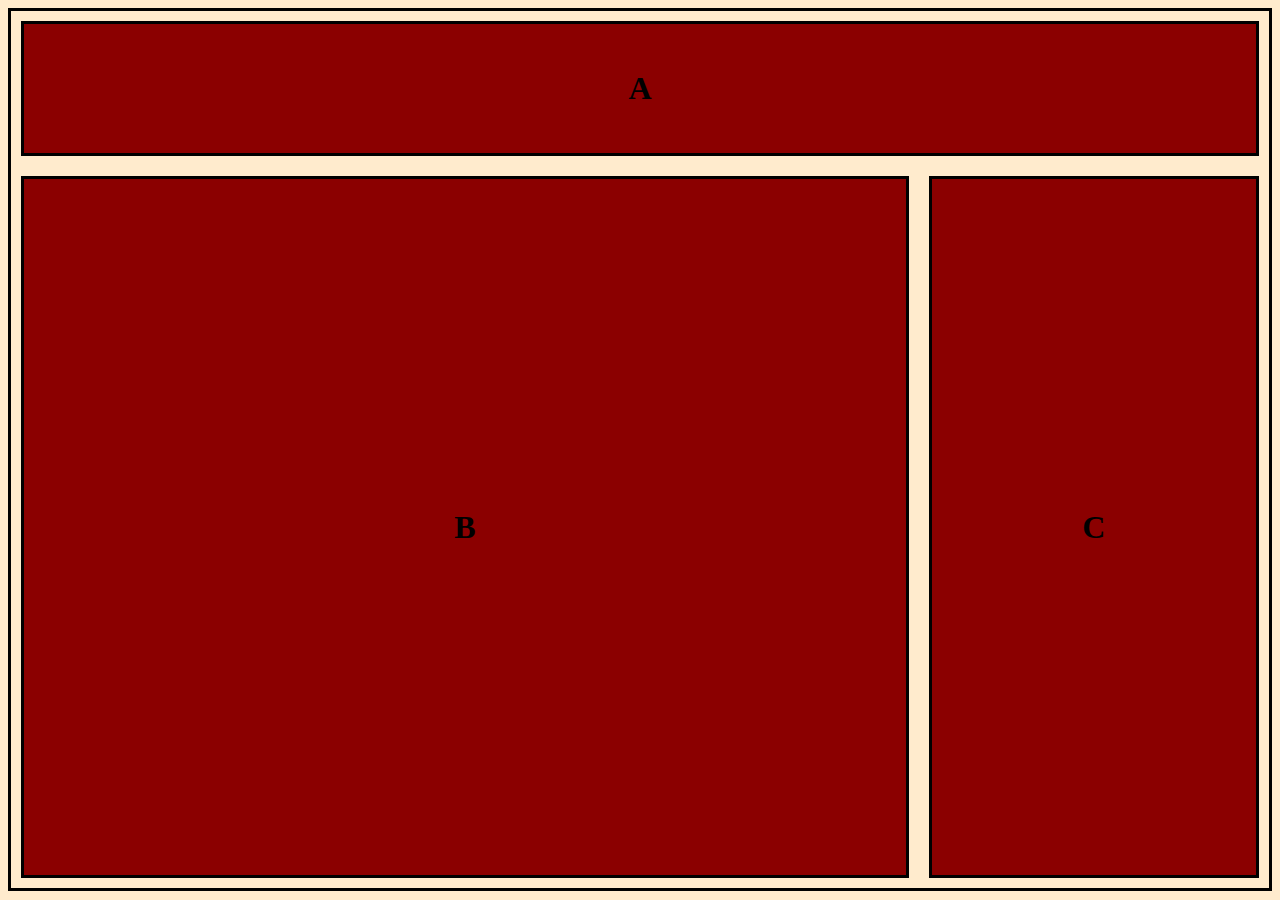
<file: medial-queries1/index.html>
<!DOCTYPE html>
<html lang="en" dir="ltr">

<head>
  <meta charset="utf-8">
  <meta name="viewport" content="width=device-width, initial-scale=1.0">
  <title>Media Queries 1</title>
  <link rel="stylesheet" href="main.css">
</head>

<body>
  <div class="container">
    <div class="a">
      <h1>A</h1>
    </div>
    <div class="b">
      <h1>B</h1>
    </div>
    <div class="c">
      <h1>C</h1>
    </div>

  </div>
</body>

</html>
</file>
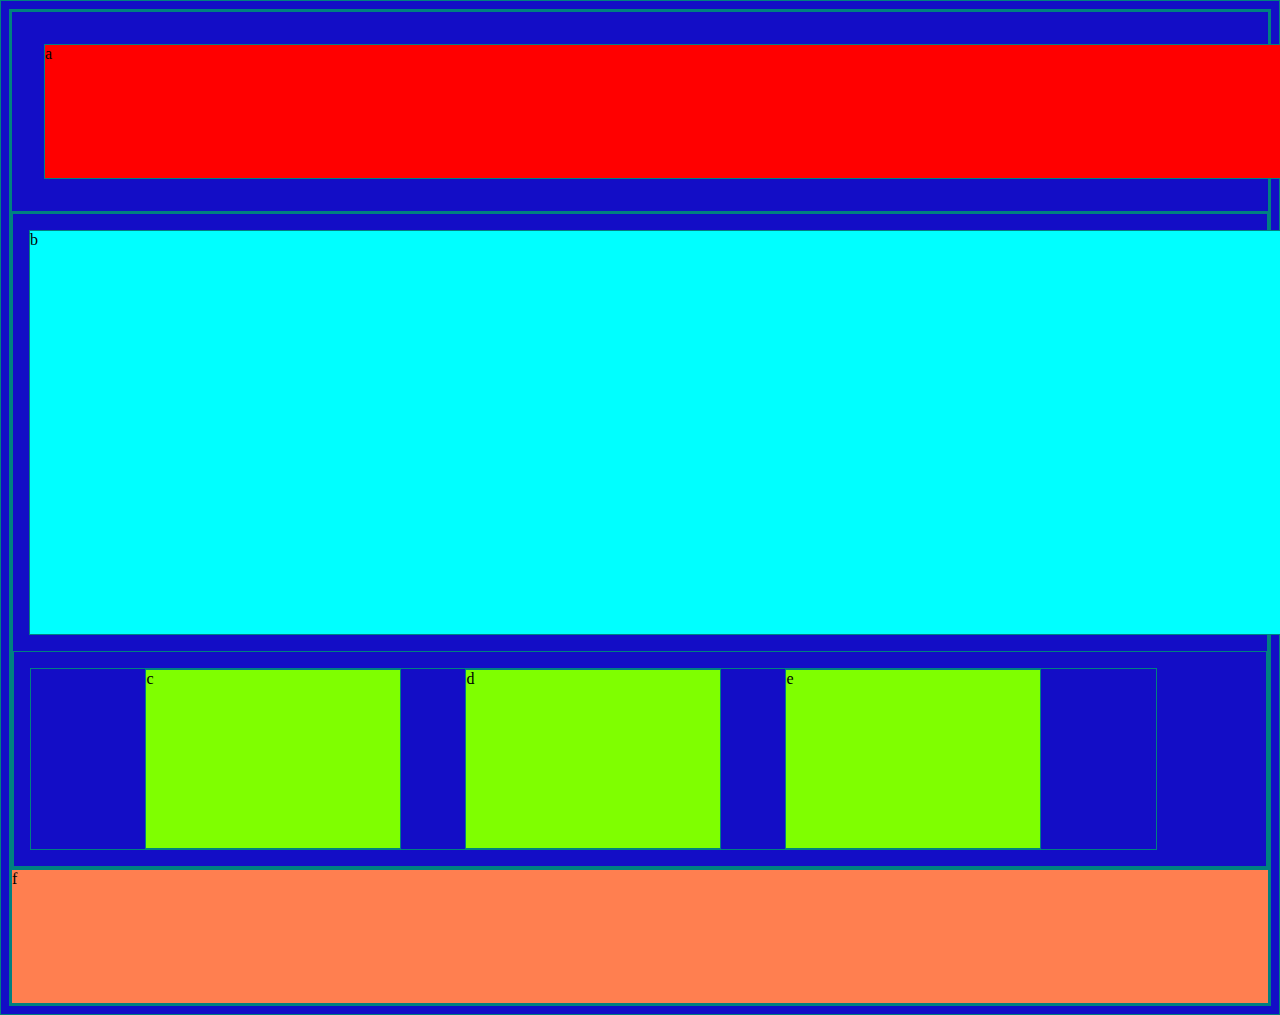
<file: medial-queries2/index.html>
<!DOCTYPE html>
<html lang="en" dir="ltr">

<head>
  <meta charset="utf-8">
  <title>Media Queries 2</title>
  <meta name="viewport" content="width=device-width, initial-scale=1">

  <link rel="stylesheet" href="main.css">
</head>

<body>
  <div class="container">
    <header>
    <div class="a">a</div>
    </header>
    <div class="bthruf">
      <div class="wrapper">
        <main>
         b
        </main>
        <aside>
        <div class="cde">
          <div class="c">c</div>
          <div class="d">d</div>
          <div class="e">e</div>
        </aside>
        </div>
      </div>
      
      <div class="f">f</div>
    </div>
  </div>
</body>

</html>
</file>
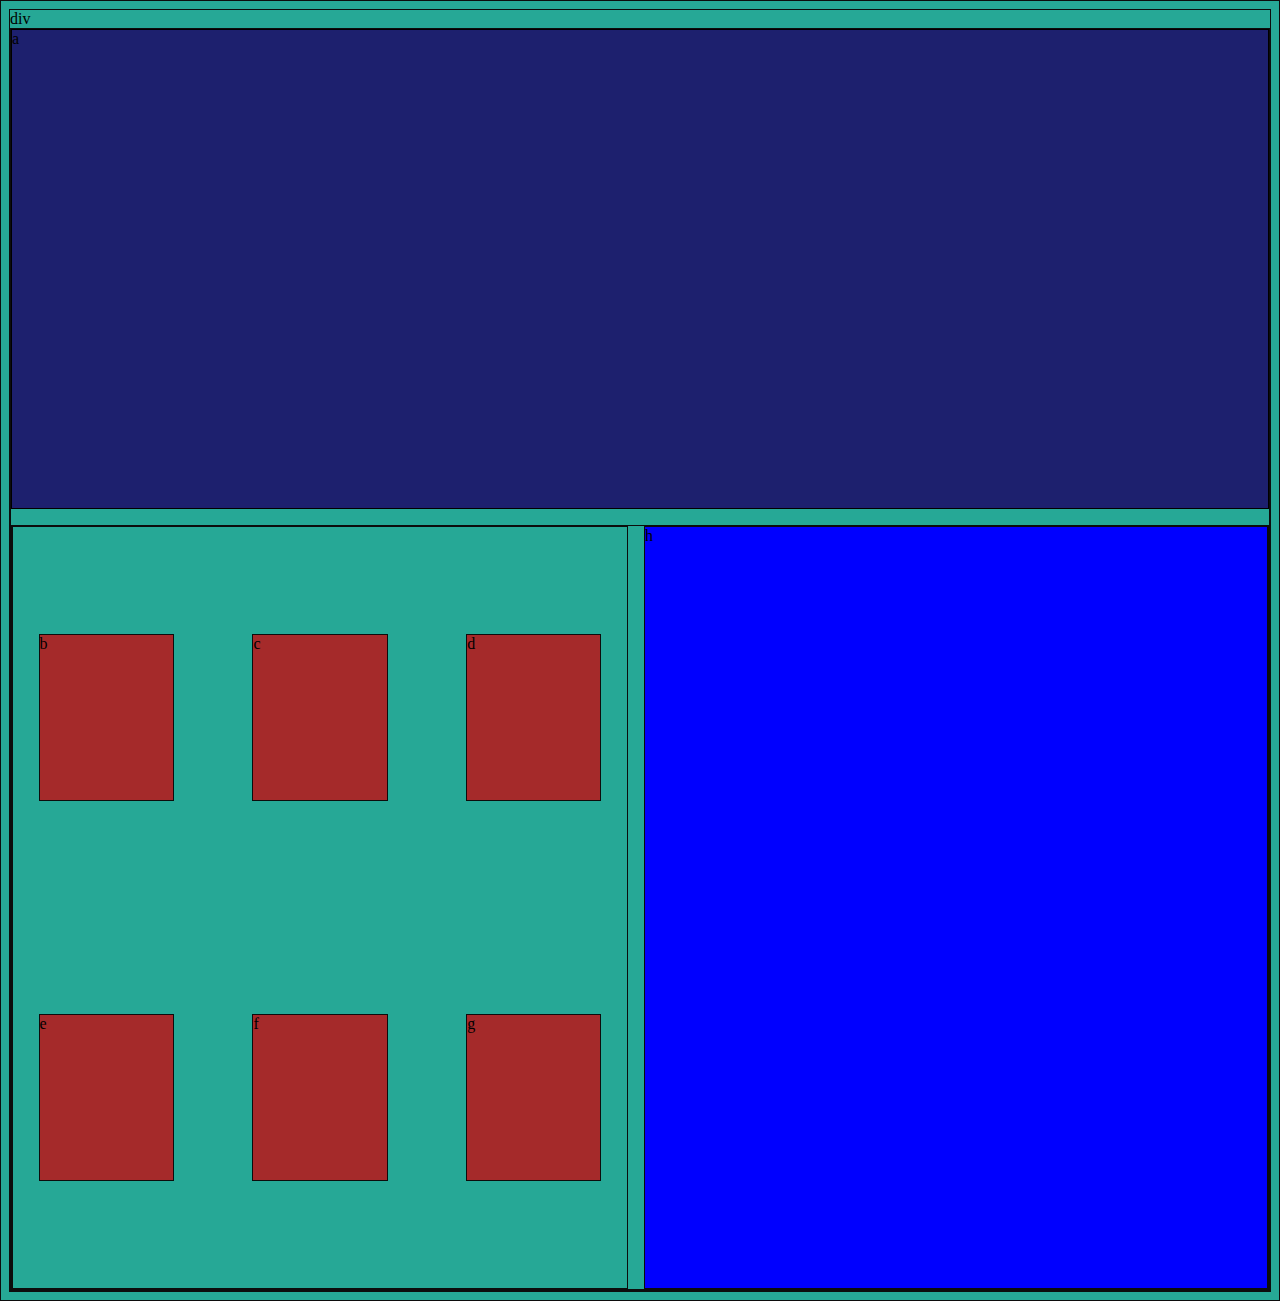
<file: medial-queries3/index.html>
div<!DOCTYPE html>
<html lang="en" dir="ltr">
  <head>
    <meta charset="utf-8">
    <meta name="viewport" content="width=device-width, initial-scale=1.0">
    <title>Media Queries 3</title>
    <link rel="stylesheet" href="main.css">
  </head>
  <body>
    <div class="container">
<header>
  a  
</header>
      <div class="bthruh">
        <aside>
      <div class="b">b</div>
      <div class="c">c</div>
      <div class="d">d</div>
      <div class="e">e</div>
      <div class="f">f</div>
      <div class="g">g</div>
      </aside>

      <main>
      h
      </main>
      </div>
      </div>
  </body>
</html>
</file>
<file: medial-queries1/main.css>
@media (min-width: 600px) {
*{
  box-sizing: border-box;
}
body{

 background: blanchedalmond;

}



.container {
   display: flex;
 flex-wrap: wrap;
   border: 3px solid;
 }
 .a, .b,.c {
   display: flex;
   justify-content: center;
   align-items: center;
   background-color: darkred;
   border: 3px solid;
   margin: 10px;
   
 }

 .a{
   width: 100%;
   height: 15vh; 
/*     height: 15vh; */

 }
 .b{
   flex-grow: 2;
   height: 78vh;
 }
.c{
 flex-grow: 0.7;  
}
}

@media (max-width: 600px) {
 .container {
   
   border: 3px solid;
  
 
   
   background-color: darkred;
   border: 3px solid;
   margin: 15px;
 }

 .a {
  height: 15vh;
  width: 90vw;
  
}

 .c {
  width:100%;
   height: 15vh;
 }
 .b {
   height: 70vh;
   width:  15vh; 

 }
}
</file>
<file: medial-queries2/main.css>
body {
    background-color: rgb(19, 13, 198);
   
  }
  .container{
   width: 100%;
   min-height: 100vh;
   display: flex;
   flex-direction:column;
  }

  .bthruf{
   display: flex;
   flex-wrap: wrap;
   min-height: 70vh;
   flex-grow: 3;
   
  }
  header, footer, aside, .wrapper{
   flex-grow: 1; 
   min-height: 10vh;
  }
  
  .cde{
    display: flex;
    flex-wrap: wrap;
    align-items:center;
    justify-content: space-between;
    justify-content: center;
    margin: 1em;
    flex-grow: 10;
    width: 90%;
    }
  

  


  
  
  
  @media (min-width: 768px) {
   
  }
  * {
    border: 1px solid teal;
    box-sizing: border-box;
  }
  .a{
    width: 100%;
    height: 15vh;
    background-color: red;
    margin: 2em;

  }
  main{
    width: 100%;
    height: 45vh;
    background-color: aqua;
    margin: 1em;
  }

  
  
  .c{
    width: 20vw;
    height: 20vh;
    background-color: chartreuse;
    margin-right: 4em;

  }

.d{
  width: 20vw;
  height: 20vh;
  background-color: chartreuse; 
  margin-right: 4em;
}

.e{
  width: 20vw;
  height:20vh;
  background-color: chartreuse;
}

.f{
  
  height: 15vh;
  background-color: coral;
  width: 100%;


}
</file>
<file: medial-queries3/main.css>
body {
  background-color: rgb(38, 168, 150);
 
}

* {
  border: 1px solid rgb(12, 12, 12);
  box-sizing: border-box;
}

.container {
display: flex;
min-height: 100vh;
justify-content: stretch;
flex-wrap: wrap;
}

header {
background-color: rgb(29, 32, 110);
width: 100%;
height: 30em;;
border: 1px solid;
margin-bottom: 1em;

}

.bthruh{
width: 100%;
min-height: 85vh;
display: flex;
flex-direction: column;
}

aside{
width: 100%;
display: flex;
flex-wrap: wrap;
justify-content: space-between;
flex-grow: 1;

}
aside > div {
width: 22%;
margin: 2vw;
height: 22%;
background-color: brown;

}

main{
flex-grow: 4;
background-color:blue
}

@media (min-width: 600px) {

.bthruh{
  flex-direction: row;
}
aside{

  width: 80%;
  flex: 4;
  align-items: center;
  margin-right: 1em;
}

}
</file>
